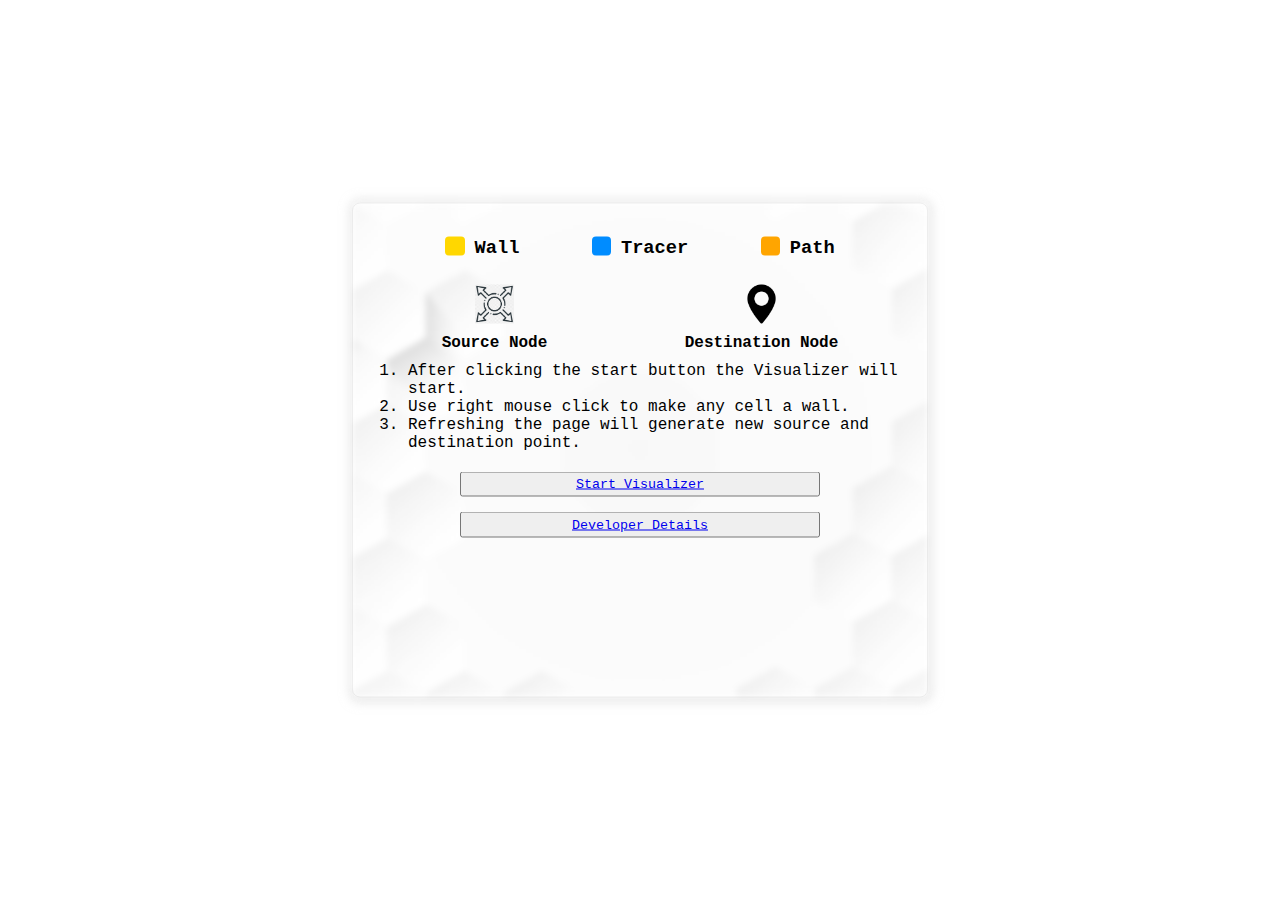
<file: index.html>
<!DOCTYPE html>
<html lang="en">

<head>
    <meta charset="UTF-8">
    <meta name="viewport" content="width=device-width, initial-scale=1.0">
    <title>AlgoVisualizer</title>
    <link rel="stylesheet" href="./frontcard.css">
</head>

<body>
    <div id="splash">
        <div id="colorbar">
            <div class="clrbox">
                <div class="bx" id="wlclr"></div>
                <h3>Wall</h3>
            </div>
            <div class="clrbox">
                <div class="bx" id="trclr"></div>
                <h3>Tracer</h3>
            </div>
            <div class="clrbox">
                <div class="bx" id="pthclr"></div>
                <h3>Path</h3>
            </div>
        </div>
        <div id="infobar">
            <div class="srcinfo">
                <img src="./src.png" alt="source point/node">
                <h4>Source Node</h4>
            </div>
            <div class="srcinfo">
                <img src="./dest.png" alt="destination point/node">
                <h4>Destination Node</h4>
            </div>
        </div>
        <div id="instructionpanel">
            <ol>
                <li>After clicking the start button the Visualizer will start.</li>
                <li>Use right mouse click to make any cell a wall.</li>
                <li>Refreshing the page will generate new source and destination point.</li>
            </ol>
        </div>
        <div class="btncontainer">
            <button id="srtButton"><a href="./algo_vis.html">Start Visualizer</a></button>
            <button id="srtButton"><a href="./manual.html">Developer Details</a></button>
        </div>
    </div>
</body>

</html>
</file>
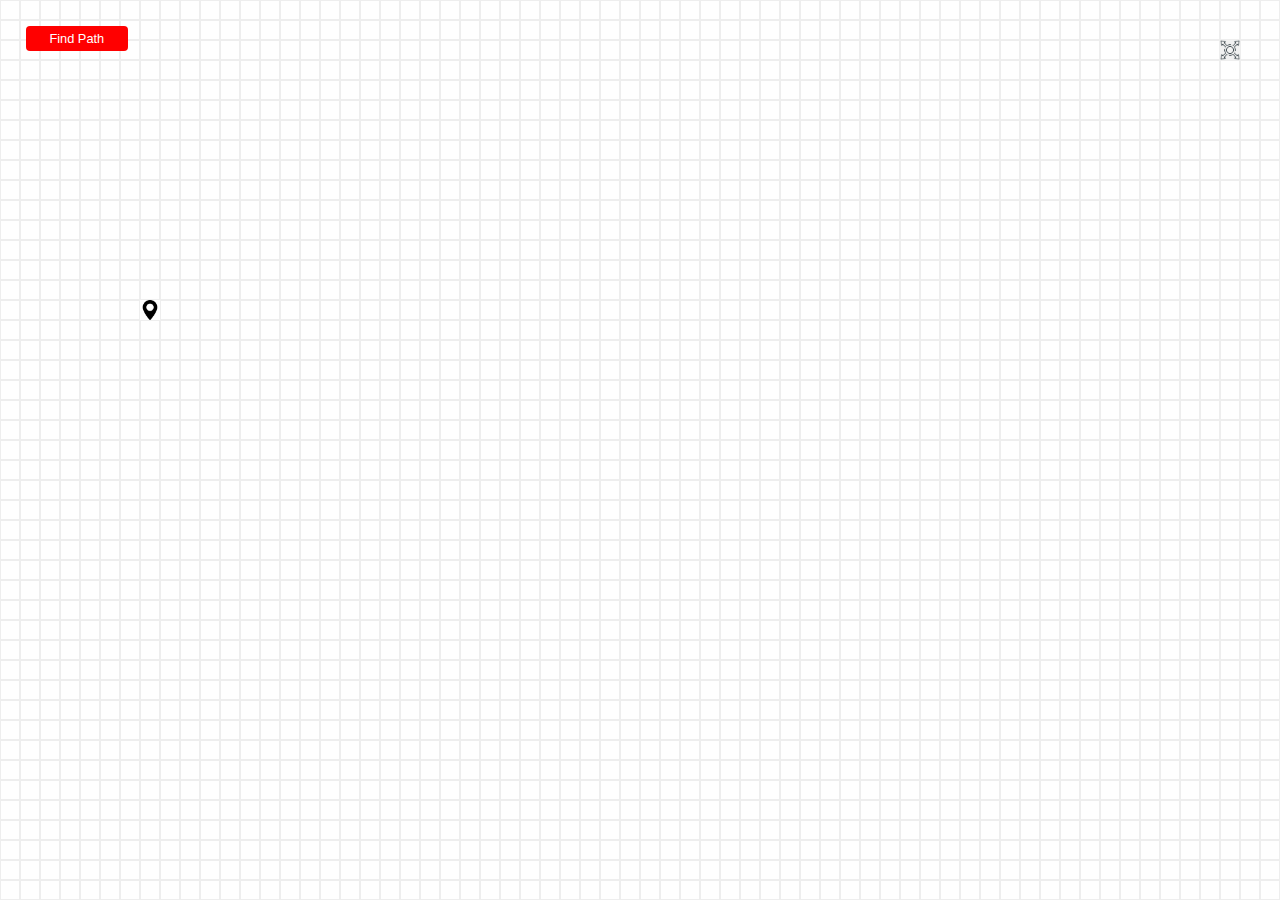
<file: algo_vis.html>
<!DOCTYPE html>
<html lang="en">

<head>
    <meta charset="UTF-8">
    <meta name="viewport" content="width=device-width, initial-scale=1.0">
    <title>AlgoVisualizer</title>
    <link rel="stylesheet" href="./style.css">
</head>

<body>
    <div id="root"></div>
    <button id="fps">Find Path</button>
    <script src="./script.js"></script>
</body>

</html>
</file>
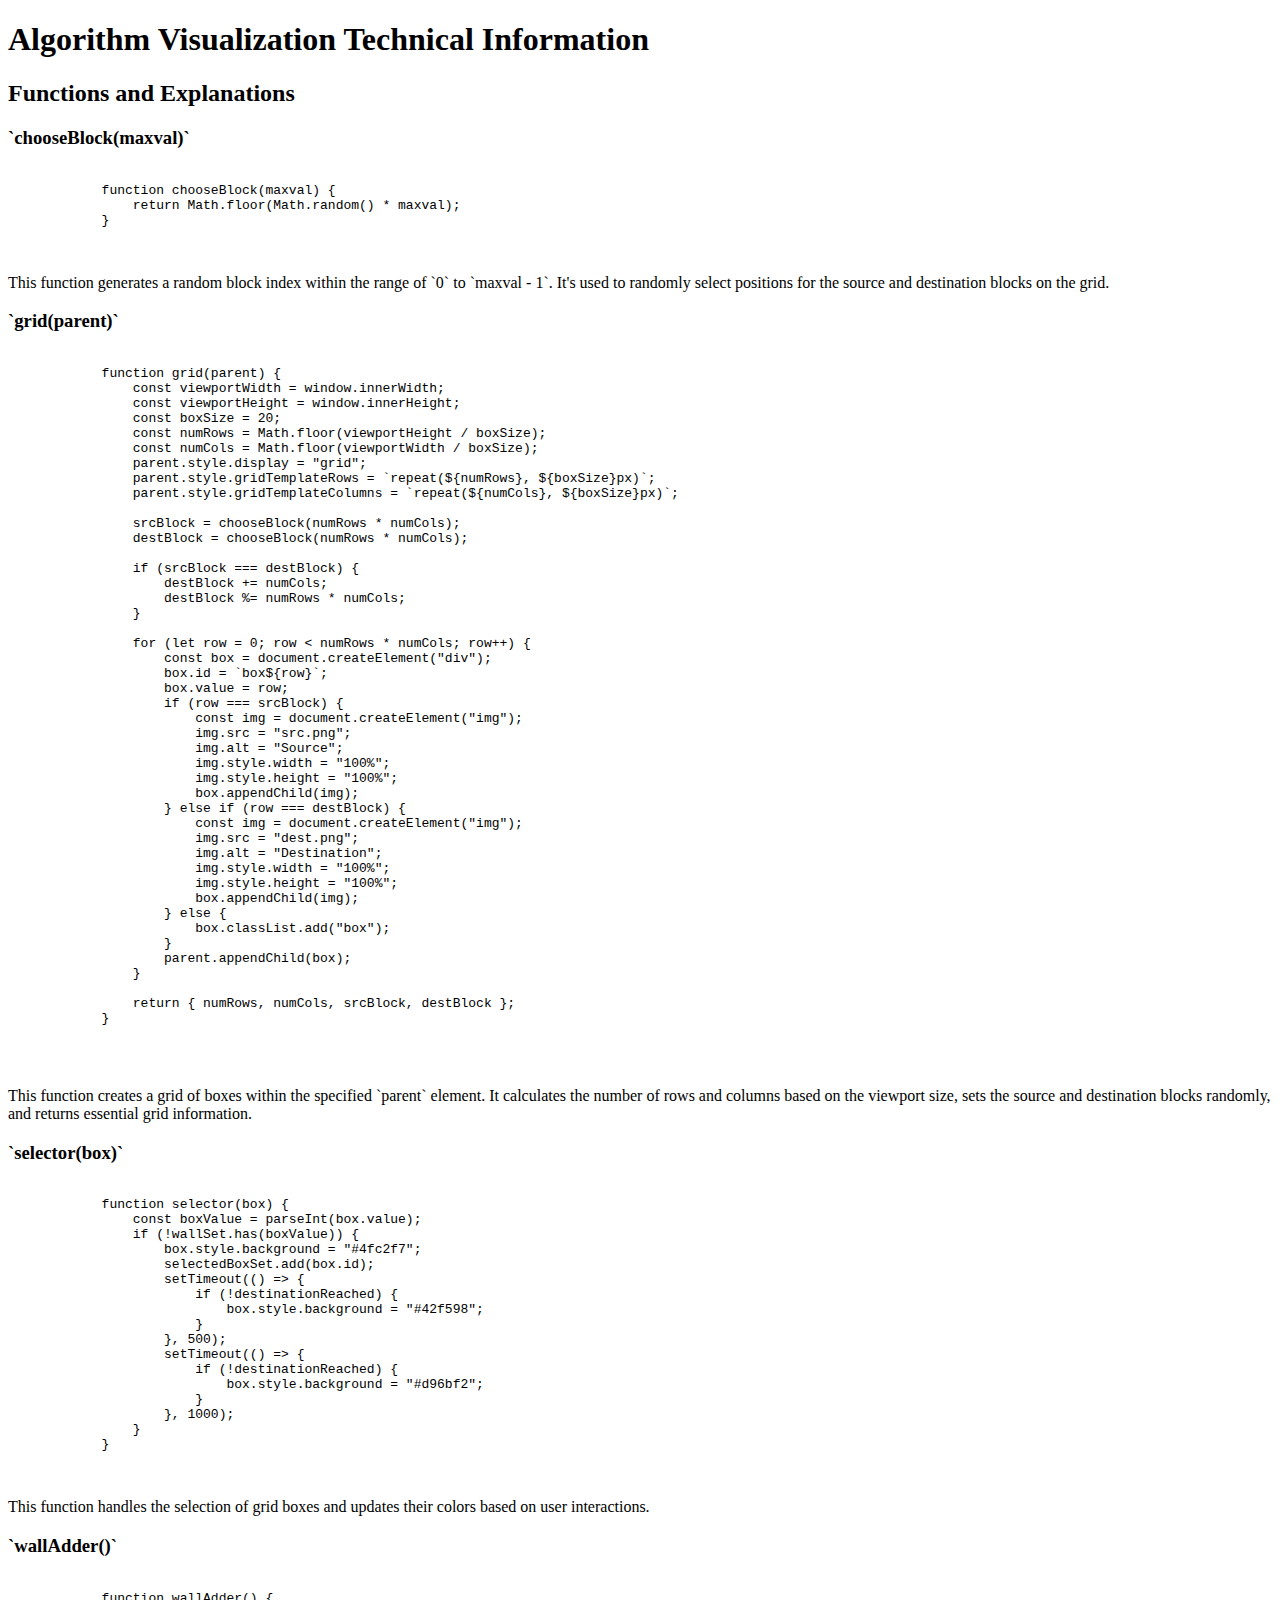
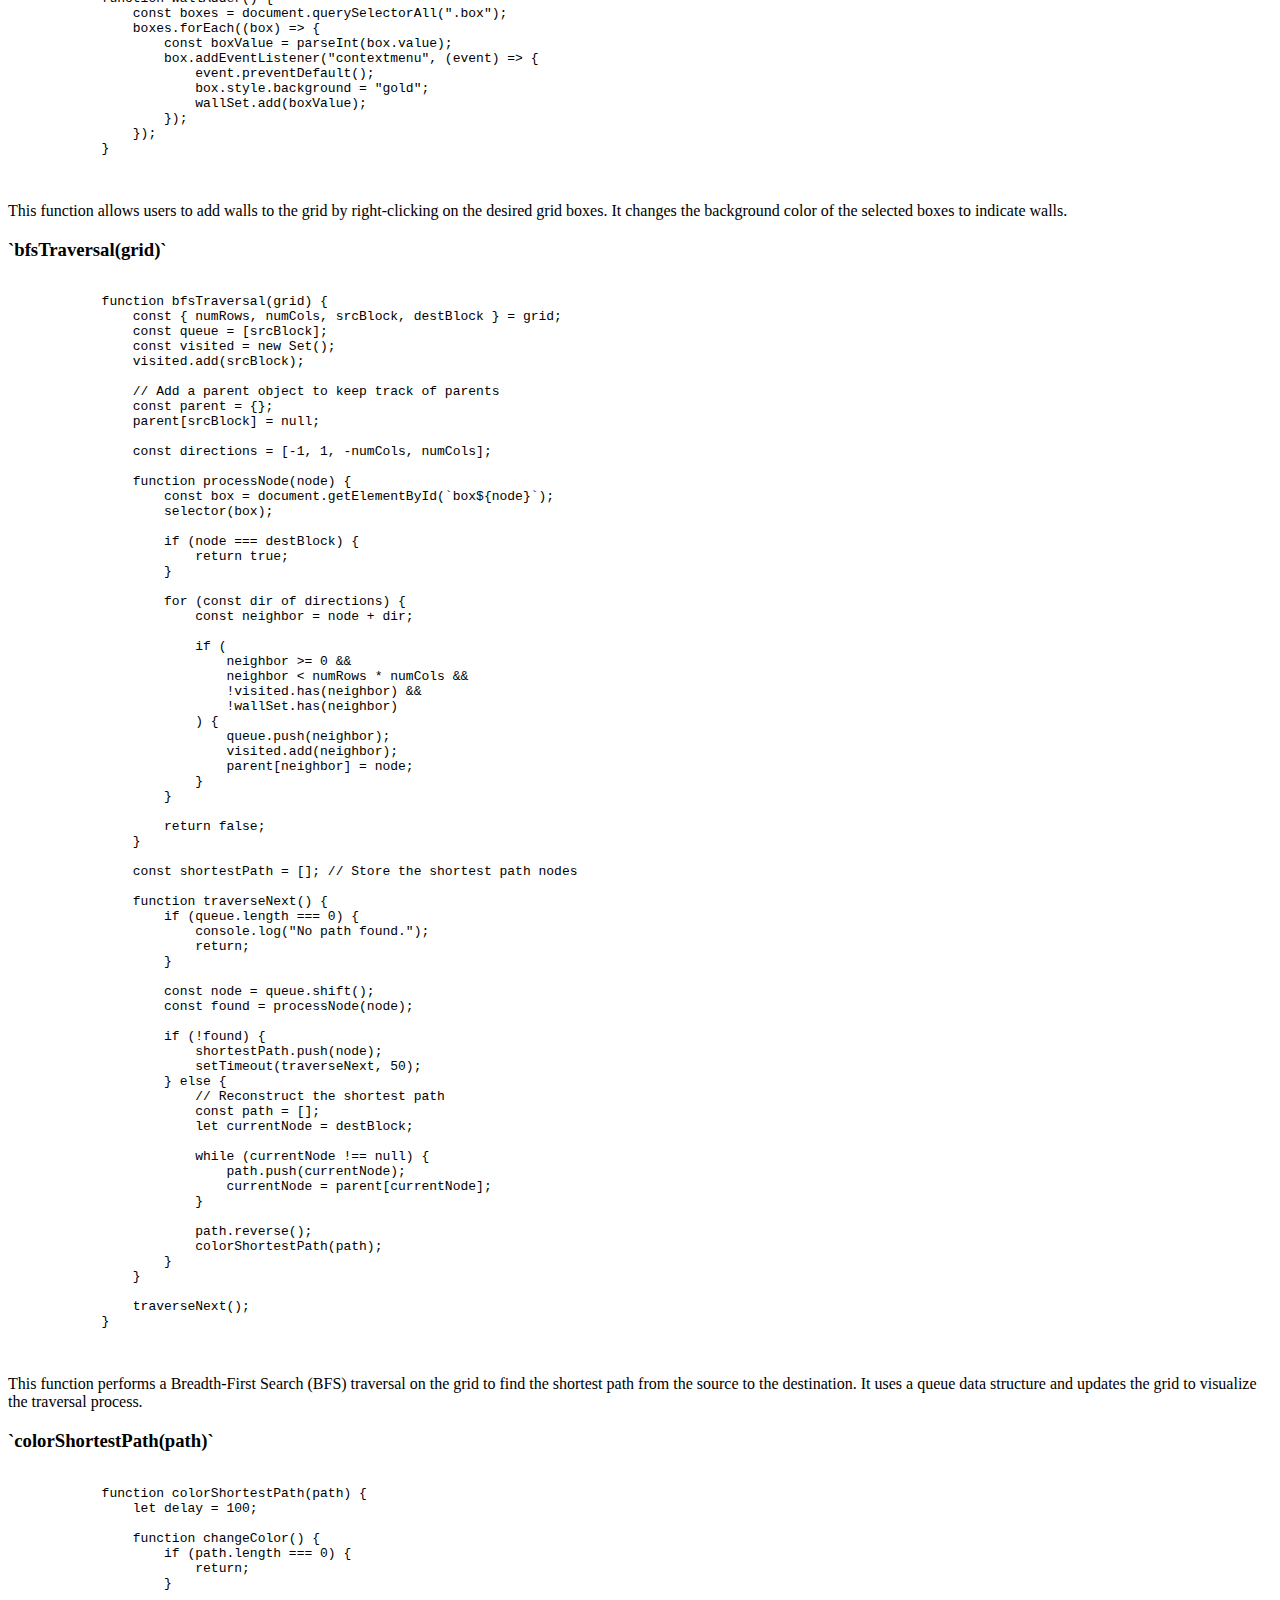
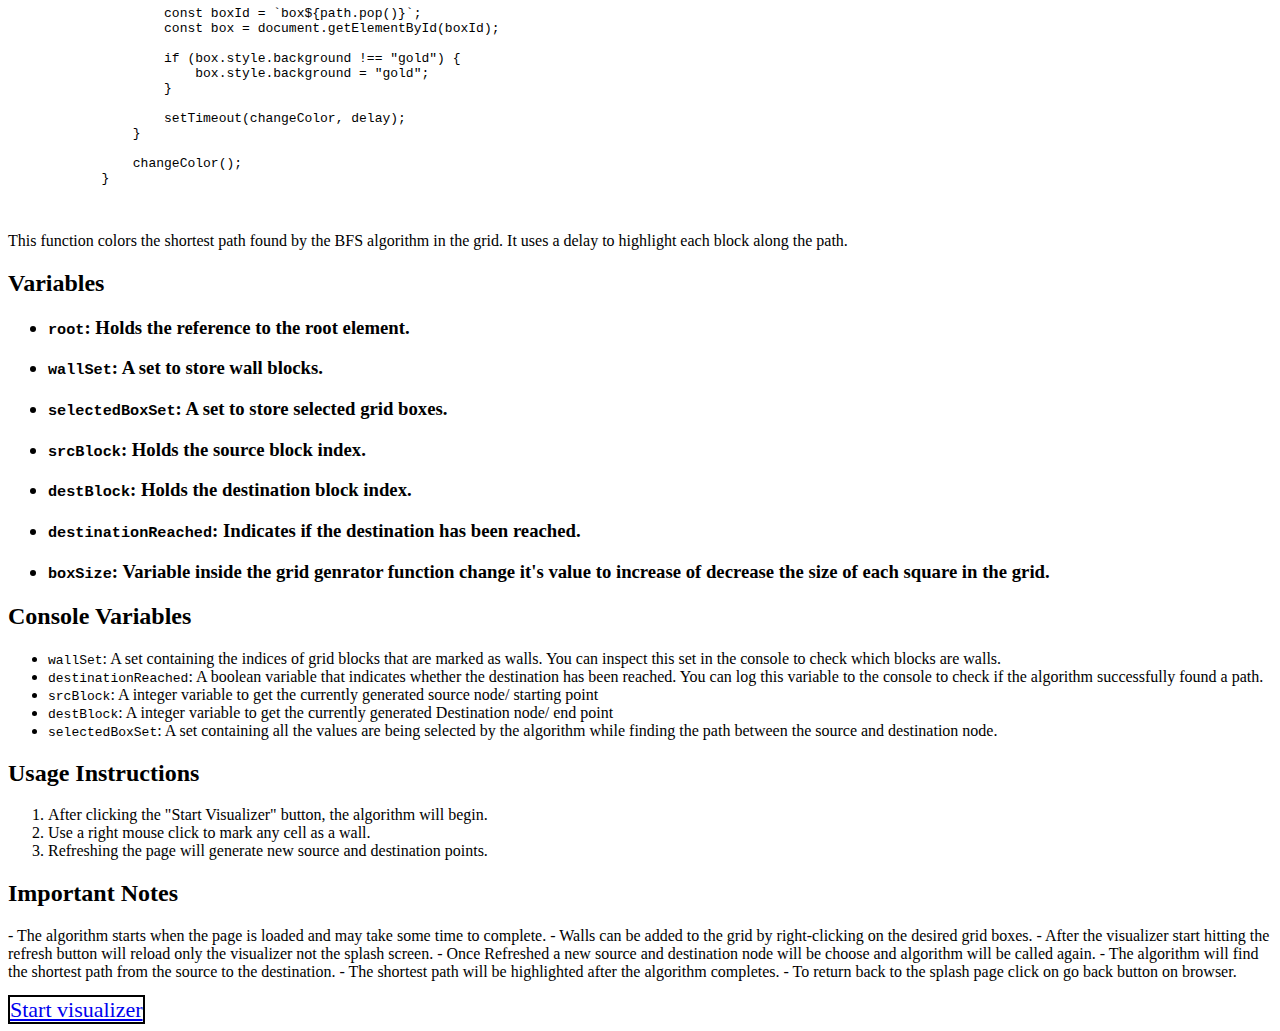
<file: manual.html>
<!DOCTYPE html>
<html lang="en">

<head>
    <meta charset="UTF-8">
    <meta name="viewport" content="width=device-width, initial-scale=1.0">
    <title>Algorithm Visualization Technical Information</title>
</head>

<body>
    <h1>Algorithm Visualization Technical Information</h1>

    <h2>Functions and Explanations</h2>

    <h3>`chooseBlock(maxval)`</h3>
    <pre>
        <code>
            function chooseBlock(maxval) {
                return Math.floor(Math.random() * maxval);
            }
        </code>
    </pre>
    <p>
        This function generates a random block index within the range of `0` to `maxval - 1`. It's used to randomly
        select positions for the source and destination blocks on the grid.
    </p>

    <h3>`grid(parent)`</h3>
    <pre>
        <code>
            function grid(parent) {
                const viewportWidth = window.innerWidth;
                const viewportHeight = window.innerHeight;
                const boxSize = 20;
                const numRows = Math.floor(viewportHeight / boxSize);
                const numCols = Math.floor(viewportWidth / boxSize);
                parent.style.display = "grid";
                parent.style.gridTemplateRows = `repeat(${numRows}, ${boxSize}px)`;
                parent.style.gridTemplateColumns = `repeat(${numCols}, ${boxSize}px)`;
            
                srcBlock = chooseBlock(numRows * numCols);
                destBlock = chooseBlock(numRows * numCols);
            
                if (srcBlock === destBlock) {
                    destBlock += numCols;
                    destBlock %= numRows * numCols;
                }
            
                for (let row = 0; row < numRows * numCols; row++) {
                    const box = document.createElement("div");
                    box.id = `box${row}`;
                    box.value = row;
                    if (row === srcBlock) {
                        const img = document.createElement("img");
                        img.src = "src.png";
                        img.alt = "Source";
                        img.style.width = "100%";
                        img.style.height = "100%";
                        box.appendChild(img);
                    } else if (row === destBlock) {
                        const img = document.createElement("img");
                        img.src = "dest.png";
                        img.alt = "Destination";
                        img.style.width = "100%";
                        img.style.height = "100%";
                        box.appendChild(img);
                    } else {
                        box.classList.add("box");
                    }
                    parent.appendChild(box);
                }
            
                return { numRows, numCols, srcBlock, destBlock };
            }
            
        </code>
    </pre>
    <p>
        This function creates a grid of boxes within the specified `parent` element. It calculates the number of rows
        and columns based on the viewport size, sets the source and destination blocks randomly, and returns essential
        grid information.
    </p>

    <h3>`selector(box)`</h3>
    <pre>
        <code>
            function selector(box) {
                const boxValue = parseInt(box.value);
                if (!wallSet.has(boxValue)) {
                    box.style.background = "#4fc2f7";
                    selectedBoxSet.add(box.id);
                    setTimeout(() => {
                        if (!destinationReached) {
                            box.style.background = "#42f598";
                        }
                    }, 500);
                    setTimeout(() => {
                        if (!destinationReached) {
                            box.style.background = "#d96bf2";
                        }
                    }, 1000);
                }
            }
        </code>
    </pre>
    <p>
        This function handles the selection of grid boxes and updates their colors based on user interactions.
    </p>

    <h3>`wallAdder()`</h3>
    <pre>
        <code>
            function wallAdder() {
                const boxes = document.querySelectorAll(".box");
                boxes.forEach((box) => {
                    const boxValue = parseInt(box.value);
                    box.addEventListener("contextmenu", (event) => {
                        event.preventDefault();
                        box.style.background = "gold";
                        wallSet.add(boxValue);
                    });
                });
            }
        </code>
    </pre>
    <p>
        This function allows users to add walls to the grid by right-clicking on the desired grid boxes. It changes the
        background color of the selected boxes to indicate walls.
    </p>

    <h3>`bfsTraversal(grid)`</h3>
    <pre>
        <code>
            function bfsTraversal(grid) {
                const { numRows, numCols, srcBlock, destBlock } = grid;
                const queue = [srcBlock];
                const visited = new Set();
                visited.add(srcBlock);
            
                // Add a parent object to keep track of parents
                const parent = {};
                parent[srcBlock] = null;
            
                const directions = [-1, 1, -numCols, numCols];
            
                function processNode(node) {
                    const box = document.getElementById(`box${node}`);
                    selector(box);
            
                    if (node === destBlock) {
                        return true;
                    }
            
                    for (const dir of directions) {
                        const neighbor = node + dir;
            
                        if (
                            neighbor >= 0 &&
                            neighbor < numRows * numCols &&
                            !visited.has(neighbor) &&
                            !wallSet.has(neighbor)
                        ) {
                            queue.push(neighbor);
                            visited.add(neighbor);
                            parent[neighbor] = node;
                        }
                    }
            
                    return false;
                }
            
                const shortestPath = []; // Store the shortest path nodes
            
                function traverseNext() {
                    if (queue.length === 0) {
                        console.log("No path found.");
                        return;
                    }
            
                    const node = queue.shift();
                    const found = processNode(node);
            
                    if (!found) {
                        shortestPath.push(node);
                        setTimeout(traverseNext, 50);
                    } else {
                        // Reconstruct the shortest path
                        const path = [];
                        let currentNode = destBlock;
            
                        while (currentNode !== null) {
                            path.push(currentNode);
                            currentNode = parent[currentNode];
                        }
            
                        path.reverse();
                        colorShortestPath(path);
                    }
                }
            
                traverseNext();
            }
        </code>
    </pre>
    <p>
        This function performs a Breadth-First Search (BFS) traversal on the grid to find the shortest path from the
        source to the destination. It uses a queue data structure and updates the grid to visualize the traversal
        process.
    </p>

    <h3>`colorShortestPath(path)`</h3>
    <pre>
        <code>
            function colorShortestPath(path) {
                let delay = 100;
            
                function changeColor() {
                    if (path.length === 0) {
                        return;
                    }
            
                    const boxId = `box${path.pop()}`;
                    const box = document.getElementById(boxId);
            
                    if (box.style.background !== "gold") {
                        box.style.background = "gold";
                    }
            
                    setTimeout(changeColor, delay);
                }
            
                changeColor();
            }
        </code>
    </pre>
    <p>
        This function colors the shortest path found by the BFS algorithm in the grid. It uses a delay to highlight each
        block along the path.
    </p>

    <h2>Variables</h2>
    <ul>
        <h3>
            <li><code>root</code>: Holds the reference to the root element.</li>
        </h3>
        <h3>
            <li><code>wallSet</code>: A set to store wall blocks.</li>
        </h3>
        <h3>
            <li><code>selectedBoxSet</code>: A set to store selected grid boxes.</li>
        </h3>
        <h3>
            <li><code>srcBlock</code>: Holds the source block index.</li>
        </h3>
        <h3>
            <li><code>destBlock</code>: Holds the destination block index.</li>
        </h3>
        <h3>
            <li><code>destinationReached</code>: Indicates if the destination has been reached.</li>
        </h3>
        <h3>
            <li><code>boxSize</code>: Variable inside the grid genrator function change it's value to increase of
                decrease the size of each square in the grid.</li>
        </h3>
    </ul>

    <h2>Console Variables</h2>
    <ul>
        <li><code>wallSet</code>: A set containing the indices of grid blocks that are marked as walls. You can inspect
            this set in the console to check which blocks are walls.</li>
        <li><code>destinationReached</code>: A boolean variable that indicates whether the destination has been reached.
            You can log this variable to the console to check if the algorithm successfully found a path.</li>
        <li><code>srcBlock</code>: A integer variable to get the currently generated source node/ starting point</li>
        <li><code>destBlock</code>: A integer variable to get the currently generated Destination node/ end point</li>
        <li><code>selectedBoxSet</code>: A set containing all the values are being selected by the algorithm while
            finding the path between the source and destination node.</li>
    </ul>


    <h2>Usage Instructions</h2>
    <ol>
        <li>After clicking the "Start Visualizer" button, the algorithm will begin.</li>
        <li>Use a right mouse click to mark any cell as a wall.</li>
        <li>Refreshing the page will generate new source and destination points.</li>
    </ol>

    <h2>Important Notes</h2>
    <p>
        - The algorithm starts when the page is loaded and may take some time to complete.
        - Walls can be added to the grid by right-clicking on the desired grid boxes.
        - After the visualizer start hitting the refresh button will reload only the visualizer not the splash screen.
        - Once Refreshed a new source and destination node will be choose and algorithm will be called again.
        - The algorithm will find the shortest path from the source to the destination.
        - The shortest path will be highlighted after the algorithm completes.
        - To return back to the splash page click on go back button on browser.
    </p>
    <a style="font-size: 22px; border: 2px solid black" href="./index.html">Start visualizer</a>
</body>

</html>
</file>
<file: frontcard.css>
* {
    margin: 0px;
    padding: 0px;

    box-sizing: border-box;
}

body {
    position: relative;
    width: 100vw;
    height: 100vh;
}

img {
    width: 3vw;
}


#splash::before {
    content: "";
    position: absolute;
    top: 0;
    left: 0;
    width: 100%;
    height: 100%;
    background-image: url("./splashbg.png");
    background-size: cover;
    background-repeat: no-repeat;
    background-position: center;
    filter: blur(2px);
    -webkit-filter: blur(3px);
    z-index: -1;
}

#splash {
    font-family: 'Courier New', Courier, monospace;
    position: absolute;
    top: 50%;
    left: 50%;
    transform: translate(-50%, -50%);
    border: 1px solid #86868642;
    width: 45%;
    height: 55%;
    border-radius: 8px;
    padding: 20px;
    box-shadow: 1px 1px 10px 5px #dfdfdf86;
}

#colorbar {
    display: flex;
    justify-content: space-evenly;
    margin-top: 1vw;
}

.clrbox {
    display: flex;
    gap: 10px;
}

#wlclr {
    border-radius: 4px;
    width: 1.5vw;
    height: 1.5vw;
    background-color: gold;
}

#trclr {
    border-radius: 4px;
    width: 1.5vw;
    height: 1.5vw;
    background-color: rgb(0, 140, 255);
}

#pthclr {
    border-radius: 4px;
    width: 1.5vw;
    height: 1.5vw;
    background-color: orange;
}

#infobar {
    margin-top: 5%;
    display: flex;
    align-items: center;
    justify-content: space-around;
}

#instructionpanel {
    font-size: 16px;
    margin-left: 35px;
    margin-top: 10px;
}

.srcinfo {
    display: flex;
    align-items: center;
    flex-direction: column;
    gap: 10px;
}

.btncontainer {
    display: flex;
    align-items: center;
    justify-content: center;
    flex-direction: column;
    gap: 15px;
    height: fit-content;
    padding: 10px;
    margin-top: 10px;
    /* border: 1px solid yellow; */
}

button {
    font-family: 'Courier New', Courier, monospace;
    width: 70%;
    height: 2vw;
    cursor: pointer;
}
</file>
<file: style.css>
* {
    margin: 0px;
    padding: 0px;
}


body {
    position: relative;
}

.box {
    border: 1px solid rgba(184, 184, 184, 0.24);
    transition: all;
    transition-duration: 100ms;
    transition-timing-function: cubic-bezier(0.165, 0.84, 0.44, 1);
}

#fps {
    position: absolute;
    top: 2vw;
    left: 2vw;
    border: none;
    color: white;
    background-color: red;
    font-family: Arial, Helvetica, sans-serif;
    font-size: 1vw;
    padding: 5px;
    width: 8vw;
    border-radius: 4px;
    cursor: pointer;
    transition-property: all;
    transition-timing-function: cubic-bezier(.46, .03, .52, .96);
    transition-duration: 100ms;
}

#fps:hover {
    scale: 1.1;
}
</file>
